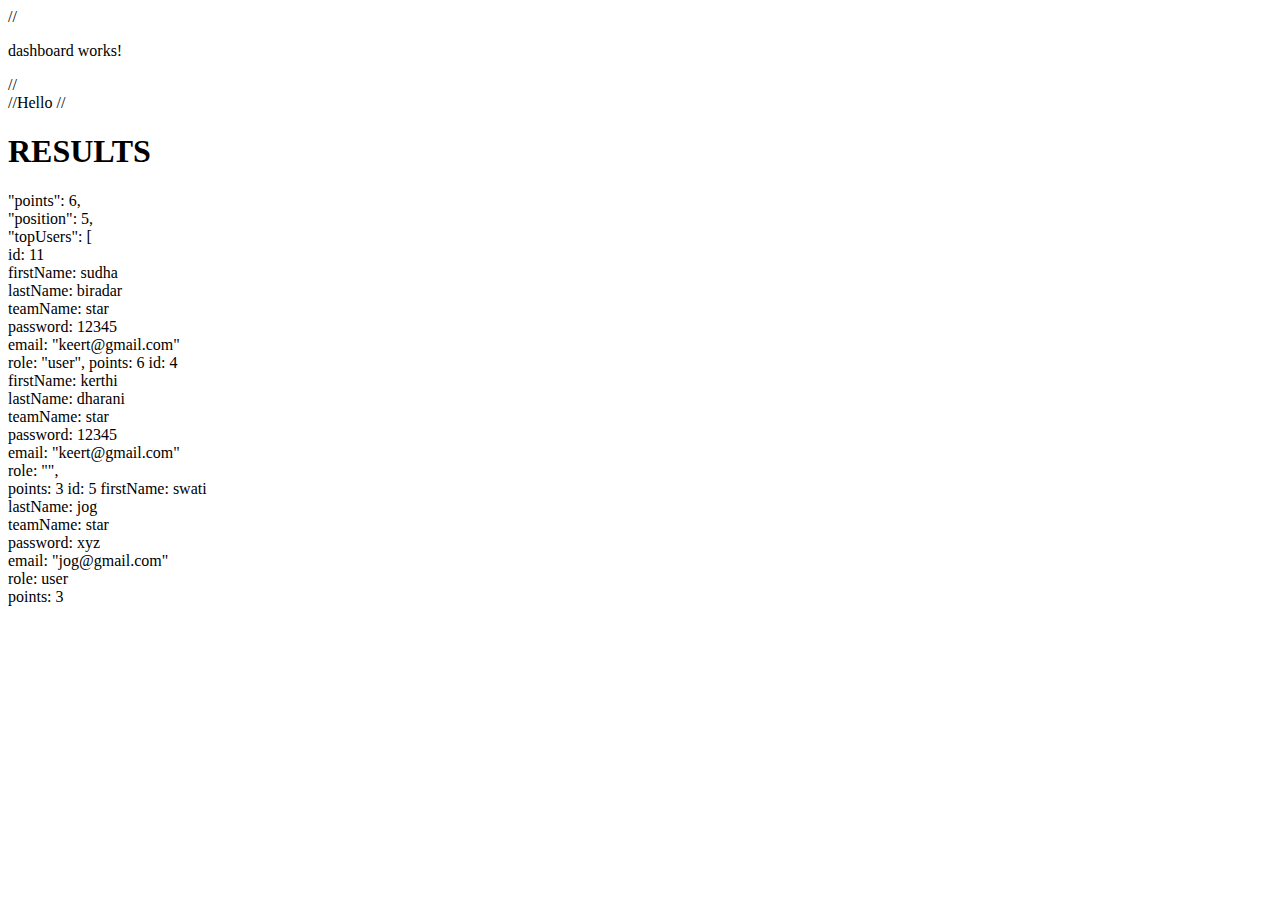
<file: angular-meanstack-authentication-master/src/app/index.html>
//<p>dashboard works!</p>

//<div>

//Hello 

//</div>
<!DOCTYPE html>
<html lang="en">
<h1> RESULTS</h1>

<p>
    "points": 6,<br>
    "position": 5,<br>
    "topUsers": [
	<br>

            id: 11<br>
            firstName: sudha<br>
            lastName: biradar<br>
            teamName: star<br>
            password: 12345<br>
            email: "keert@gmail.com"<br>
            role: "user",
            points: 6
        
        
            id: 4<br>
            firstName: kerthi<br>
            lastName: dharani<br>
            teamName: star<br>
            password: 12345<br>
            email: "keert@gmail.com"<br>
            role: "",<br>
            points: 3
        
        
            id: 5
            firstName: swati<br>
            lastName: jog<br>
            teamName: star<br>
            password: xyz<br>
            email: "jog@gmail.com"<br>
            role: user<br>
            points: 3<br>
        
    

</p>
 </body>
</html>
</file>
